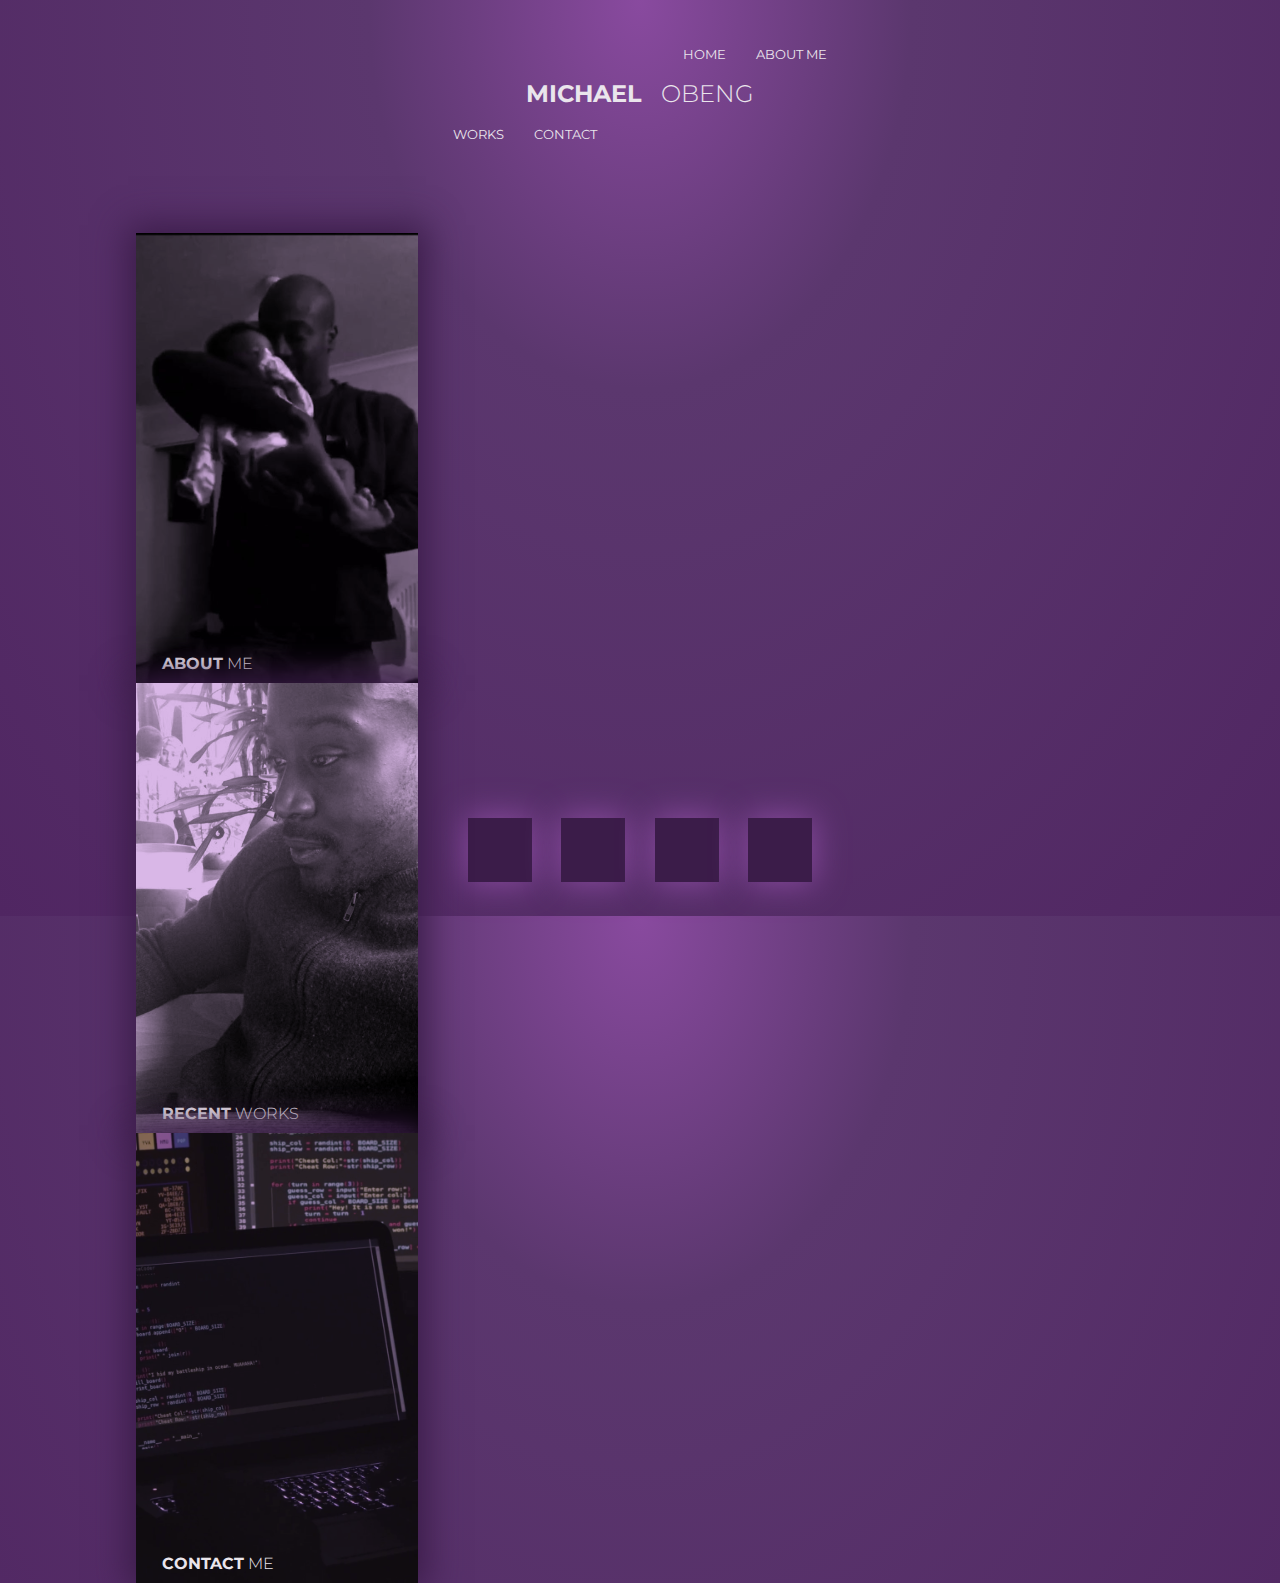
<file: index.html>
<!DOCTYPE html>
<html lang="en" dir="ltr">
  <head>
    <meta charset="utf-8">
    <link rel="stylesheet" href="style.css">
    <link rel="stylesheet" href="https://use.fontawesome.com/releases/v5.1.0/css/all.css" integrity="sha384-lKuwvrZot6UHsBSfcMvOkWwlCMgc0TaWr+30HWe3a4ltaBwTZhyTEggF5tJv8tbt" crossorigin="anonymous">
    <link href="https://stackpath.bootstrapcdn.com/bootstrap/4.1.1/css/bootstrap.min.css" rel="stylesheet" integrity="sha384-WskhaSGFgHYWDcbwN70/dfYBj47jz9qbsMId/iRN3ewGhXQFZCSftd1LZCfmhktB" crossorigin="anonymous">
    <link href="https://fonts.googleapis.com/css?family=Montserrat:100,200,300,400,500,600,700,800,900" rel="stylesheet">
    <link rel="stylesheet" href="https://cdnjs.cloudflare.com/ajax/libs/animate.css/3.5.2/animate.min.css">
    <title>Michael Obeng - Web Developer</title>
  </head>
  <body>
    <header>
      <div class="row">
        <div class="col-md-4 left">
            <a href="#">Home</a>
            <a href="#">About me</a>
        </div>
        <div class="col-md-4">
          <h1><strong>Michael </strong>&nbsp;&nbsp;Obeng</h1>
        </div>
        <div class="col-md-4 right">
            <a href="works.html">Works</a>
            <a href="#">Contact</a>
        </div>
      </div>
    </header>
    <section id="tiles" class="animated slideInLeft">
      <div class="row">
        <div class="col-md-4">
          <div id="about-tile">
            <h3><strong>About</strong>&nbsp;me</h3>
          </div>
        </div>
        <div class="col-md-4">
          <div id="works-tile">
            <h3><strong>Recent</strong>&nbsp;works</h3>
          </div>
        </div>
        <div class="col-md-4">
          <div id="contact-tile">
            <h3><strong>Contact</strong>&nbsp;me</h3>
          </div>
        </div>
      </div>
    </section>
    <section id="social" class="animated slideInLeft">
      <div class="row">
        <div class="col-md-12">
          <a href="https://github.com/mikeydoesit" target="_blank">
            <div class="icon-wrapper">
              <i class="fab fa-github"></i>
            </div>
          </a>
          <a href="#">
            <div class="icon-wrapper">
              <i class="fab fa-facebook-f"></i>
            </div>
          </a>
          <a href="#">
            <div class="icon-wrapper">
              <i class="fab fa-twitter"></i>
            </div>
          </a>
          <a href="https://www.linkedin.com/in/michael-obeng-61586055/" target="_blank">
            <div class="icon-wrapper">
              <i class="fab fa-linkedin-in"></i>
            </div>
          </a>
        </div>
      </div>
    </section>
  </body>
</html>
</file>
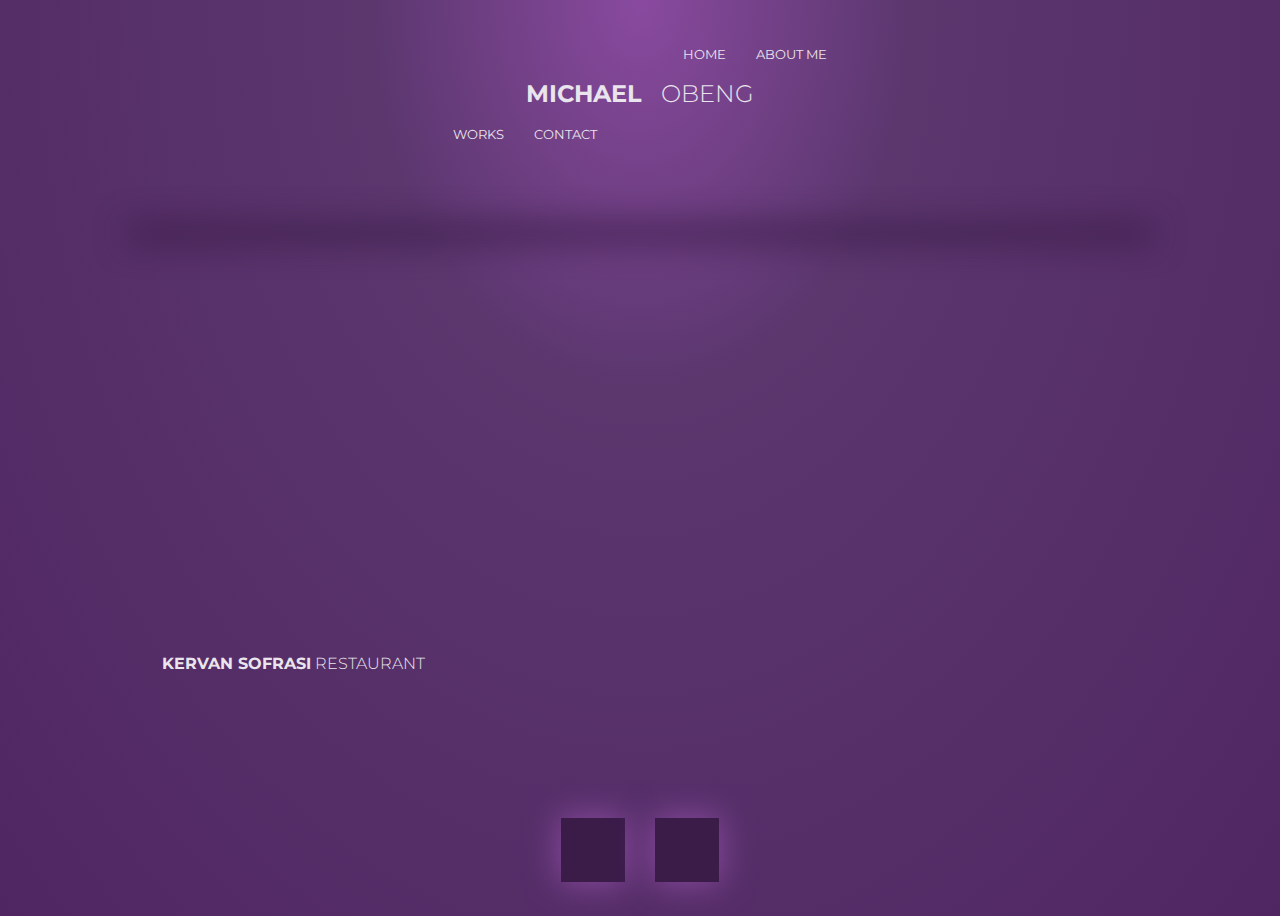
<file: works.html>
<!DOCTYPE html>
<html lang="en" dir="ltr">
  <head>
    <meta charset="utf-8">
    <link rel="stylesheet" href="style.css">
    <link rel="stylesheet" href="https://use.fontawesome.com/releases/v5.1.0/css/all.css" integrity="sha384-lKuwvrZot6UHsBSfcMvOkWwlCMgc0TaWr+30HWe3a4ltaBwTZhyTEggF5tJv8tbt" crossorigin="anonymous">
    <link href="https://stackpath.bootstrapcdn.com/bootstrap/4.1.1/css/bootstrap.min.css" rel="stylesheet" integrity="sha384-WskhaSGFgHYWDcbwN70/dfYBj47jz9qbsMId/iRN3ewGhXQFZCSftd1LZCfmhktB" crossorigin="anonymous">
    <link href="https://fonts.googleapis.com/css?family=Montserrat:100,200,300,400,500,600,700,800,900" rel="stylesheet">
    <link rel="stylesheet" href="wallop.css">
    <link rel="stylesheet" href="wallop--fade.css">
    <link rel="stylesheet" href="https://cdnjs.cloudflare.com/ajax/libs/animate.css/3.5.2/animate.min.css">
    <title>Michael Obeng - Web Developer</title>
  </head>
  <body>
    <header>
      <div class="row">
        <div class="col-md-4 left">
            <a href="index.html">Home</a>
            <a href="#">About me</a>
        </div>
        <div class="col-md-4">
          <h1><strong>Michael </strong>&nbsp;&nbsp;Obeng</h1>
        </div>
        <div class="col-md-4 right">
            <a href="#">Works</a>
            <a href="#">Contact</a>
        </div>
      </div>
    </header>

    <section id="tiles" class="Wallop Wallop--fade animated slideInLeft">
      <div class="row Wallop-list">
        <div class="offset-md-1 col-md-10 Wallop-item">
          <div id="kervan-tile">
            <h3><strong>Kervan&nbsp;Sofrasi</strong>&nbsp;Restaurant</h3>
          </div>
        </div>
        <div class="offset-md-1 col-md-10 Wallop-item">
          <div id="dOsei-tile">
            <h3><strong>Dennis&nbsp;Osei</strong>&nbsp;&nbsp;Life&nbsp;Coach</h3>
          </div>
        </div>
        <div class="offset-md-1 col-md-10 Wallop-item">
          <div id="weather-tile">
            <h3><strong>weather</strong>&nbsp;app</h3>
          </div>
        </div>
        <div class="offset-md-1 col-md-10 Wallop-item">
          <div id="ap-tile">
            <h3><strong>theafropick.co.uk</strong>&nbsp;blog/ecommerce</h3>
          </div>
        </div>
      </div>
    </section>

    <section id="social" class="animated slideInLeft">
      <div class="row">
        <div class="col-md-12">
            <div class="icon-wrapper Wallop-buttonPrevious">
              <i class="fas fa-arrow-left fa-2x"></i>
            </div>
            <div class="icon-wrapper Wallop-buttonNext">
              <i class="fas fa-arrow-right fa-2x"></i>
            </div>
        </div>
      </div>
    </section>
    <script src="https://cdnjs.cloudflare.com/ajax/libs/jquery/3.3.1/jquery.min.js"></script>
    <script src="wallop.min.js"></script>
    <script src="main.js"></script>
  </body>
</html>
</file>
<file: style.css>
body {
  height: 100vh;
  font-family: 'Montserrat', sans-serif;
  background: radial-gradient(ellipse at center top, #894A9F 0%, #5B376E 30%, #502662 100%);
}
header .row {
  padding-top: 4vh;
  text-align: center;
  margin-left: 0;
  margin-right: 0;
}
header .left {
  padding-left: 18vw;
}
header .right {
  padding-right: 18vw;
}
header a {
  margin-bottom: 0;
  display: inline-block;
  text-decoration: none;
  font-size: 0.8rem;
  font-family: 'Montserrat', sans-serif;
  color: #EAE5EC;
  padding-left: 1vw;
  padding-right: 1vw;
  transition: all 0.7s ease-in-out;
  text-transform: uppercase;
}
header a:hover {
  color: #9D8DA4;
  text-decoration: none;
}
header h1 {
  font-family: 'Montserrat', sans-serif;
  font-weight: 300;
  display: inline-block;
  color: #EAE5EC;
  font-size: 1.5rem;
  text-transform: uppercase;
}
header h1 strong {
  font-weight: 700;
}

#tiles {
  margin-top: 10vh;
  padding-left: 10vw;
  padding-right: 10vw;
  height: 50vh;
  -webkit-animation-delay: 1s;
  -moz-animation-delay: 1s;
  -webkit-animation-duration: 1.2s;
  -moz-animation-duration: 1.2s;
}
#tiles .row {
  height: 100%;
}
#tiles .col-md-4 {
  width: 22vw;
  height: 100%;

}
#tiles #about-tile {
  background-image: url('about.png');
  background-position: center;
  background-size: cover;
  height: 100%;
  -webkit-box-shadow: 0px 0px 33px 8px rgba(59,28,73,1);
  -moz-box-shadow: 0px 0px 33px 8px rgba(59,28,73,1);
  box-shadow: 0px 0px 33px 8px rgba(59,28,73,1);
  position: relative;
	-webkit-transition: .7s ease-in-out;
	transition: .7s ease-in-out;
  background-color: rgba(80, 38, 98, 0.4);
  background-blend-mode: overlay;
}
#tiles #about-tile:hover {
  background-color: transparent;
}
#tiles #works-tile {
  background-image: url('works.png');
  background-position: center;
  background-size: cover;
  height: 100%;
  -webkit-box-shadow: 0px 0px 33px 8px rgba(59,28,73,1);
  -moz-box-shadow: 0px 0px 33px 8px rgba(59,28,73,1);
  box-shadow: 0px 0px 33px 8px rgba(59,28,73,1);
  position: relative;
  -webkit-transition: .7s ease-in-out;
	transition: .7s ease-in-out;
  background-color: rgba(80, 38, 98, 0.4);
  background-blend-mode: overlay;
}
#tiles #works-tile:hover {
  background-color: transparent;
}
#tiles #contact-tile {
  background-image: url('contact.png');
  background-position: center;
  background-size: cover;
  height: 100%;
  -webkit-box-shadow: 0px 0px 33px 8px rgba(59,28,73,1);
  -moz-box-shadow: 0px 0px 33px 8px rgba(59,28,73,1);
  box-shadow: 0px 0px 33px 8px rgba(59,28,73,1);
  position: relative;
  -webkit-transition: .7s ease-in-out;
	transition: .7s ease-in-out;
  background-color: rgba(80, 38, 98, 0.4);
  background-blend-mode: overlay;
}
#tiles #contact-tile:hover {
  background-color: transparent;
}
#tiles h3 {
  font-family: 'Montserrat', sans-serif;
  top: 45vh;
  padding-left: 2vw;
  font-size: 1rem;
  font-weight: 300;
  color: #EAE5EC;
  text-transform: uppercase;
  position: absolute;
}
#tiles h3 strong {
  font-weight: 700;
}


#tiles #kervan-tile {
  background-image: url('kervan.png');
  background-position: center;
  background-size: cover;
  height: 100%;
  -webkit-box-shadow: 0px 0px 33px 8px rgba(59,28,73,1);
  -moz-box-shadow: 0px 0px 33px 8px rgba(59,28,73,1);
  box-shadow: 0px 0px 33px 8px rgba(59,28,73,1);
  position: relative;
	-webkit-transition: .7s ease-in-out;
	transition: .7s ease-in-out;
  background-color: rgba(80, 38, 98, 0.4);
  background-blend-mode: overlay;
}
#tiles #kervan-tile:hover {
  background-color: transparent;
}
#tiles #dOsei-tile {
  background-image: url('dOsei.png');
  background-position: center;
  background-size: cover;
  height: 100%;
  -webkit-box-shadow: 0px 0px 33px 8px rgba(59,28,73,1);
  -moz-box-shadow: 0px 0px 33px 8px rgba(59,28,73,1);
  box-shadow: 0px 0px 33px 8px rgba(59,28,73,1);
  position: relative;
	-webkit-transition: .7s ease-in-out;
	transition: .7s ease-in-out;
  background-color: rgba(80, 38, 98, 0.4);
  background-blend-mode: overlay;
}
#tiles #dOsei-tile:hover {
  background-color: transparent;
}
#tiles #ap-tile {
  background-image: url('ap.png');
  background-position: center;
  background-size: cover;
  height: 100%;
  -webkit-box-shadow: 0px 0px 33px 8px rgba(59,28,73,1);
  -moz-box-shadow: 0px 0px 33px 8px rgba(59,28,73,1);
  box-shadow: 0px 0px 33px 8px rgba(59,28,73,1);
  position: relative;
	-webkit-transition: .7s ease-in-out;
	transition: .7s ease-in-out;
  background-color: rgba(80, 38, 98, 0.4);
  background-blend-mode: overlay;
}
#tiles #ap-tile:hover {
  background-color: transparent;
}
#tiles #weather-tile {
  background-image: url('weather.png');
  background-position: center;
  background-size: cover;
  height: 100%;
  -webkit-box-shadow: 0px 0px 33px 8px rgba(59,28,73,1);
  -moz-box-shadow: 0px 0px 33px 8px rgba(59,28,73,1);
  box-shadow: 0px 0px 33px 8px rgba(59,28,73,1);
  position: relative;
	-webkit-transition: .7s ease-in-out;
	transition: .7s ease-in-out;
  background-color: rgba(80, 38, 98, 0.4);
  background-blend-mode: overlay;
}
#tiles #weather-tile:hover {
  background-color: transparent;
}



#social {
  margin-top: 15vh;
  text-align: center;
  padding-left: 10vw;
  padding-right: 10vw;
  -webkit-animation-delay: 2s;
  -moz-animation-delay: 2s;
  -webkit-animation-duration: 1.2s;
  -moz-animation-duration: 1.2s;
}
#social a {
  text-decoration: none;
  padding: 0;
  margin: 0;
}
#social .icon-wrapper {
  display: inline-block;
  color: #9D8DA4;
  background-color: #3B1C49;
  vertical-align: middle;
  text-align: center;
  width: 4rem;
  height: 4rem;
  margin-left: 1vw;
  margin-right: 1vw;
  -webkit-box-shadow: 0px 0px 33px 2px rgba(137,74,159,1);
  -moz-box-shadow: 0px 0px 33px 2px rgba(137,74,159,1);
  box-shadow: 0px 0px 33px 2px rgba(137,74,159,1);
  transition: all 0.7s ease-in-out;
}
#social .icon-wrapper:hover {
  cursor: pointer;
  color: #EAE5EC;
}
#social i {
  padding-top: 40%;
  font-size: 100%;
  vertical-align: middle;
}
</file>
<file: wallop.css>
/**
 * wallop.css
 *
 * @fileoverview Default styles for wallop – recommended
 *
 * @author Pedro Duarte
 * @author http://pedroduarte.me/wallop
 */

/*
  This is the top-level selector
  It should be relative positioned
  to allow the children to be positioned absolutely
  relative to this
 */
.Wallop {
  position: relative;
}

/*
  This element groups all the items, but not the buttons
  It's a recommendation but it's very likely
  you'll want to hide any overflow from the items
  Especially when doing animations such as scale
 */
.Wallop-list {
  position: relative;
  overflow: inherit;
}

/*
  This is the item element
  By default, they are all hidden and
  positioned absolute
  I recommend always having .Wallop-item--current
  in your markup by default (probably on the first element)
 */
.Wallop-item {
  visibility: hidden;
  position: absolute;
  top: 0;
  left: 0;
  width: 100%;
}

/*
  This is the current item element
  All we do here, is make it visible again reset
  the position to static. Could also be relative
 */
.Wallop-item--current {
  visibility: visible;
  position: relative;
}
</file>
<file: wallop--fade.css>
/**
 * wallop--fade.css
 *
 * @fileoverview Fade animation for wallop
 *
 * @author Pedro Duarte
 * @author http://pedroduarte.me/wallop
 */

 .Wallop--fade .Wallop-item--hidePrevious,
 .Wallop--fade .Wallop-item--hideNext {
  visibility: visible;
  -webkit-animation: fadeOut 900ms cubic-bezier(0.455, 0.03, 0.515, 0.955) both;
  -moz-animation: fadeOut 900ms cubic-bezier(0.455, 0.03, 0.515, 0.955) both;
  -ms-animation: fadeOut 900ms cubic-bezier(0.455, 0.03, 0.515, 0.955) both;
  animation: fadeOut 900ms cubic-bezier(0.455, 0.03, 0.515, 0.955) both;
}

/*
  In order to fade out properly we need to make sure
  that the item that is going to be the previous one
  has a higer z-index that the next one
 */
.Wallop--fade .Wallop-item--hidePrevious,
.Wallop--fade .Wallop-item--hideNext { z-index: 2; }
.Wallop--fade .Wallop-item--showPrevious,
.Wallop--fade .Wallop-item--showNext { z-index: 1; }

 /*==========  FADE ANIMATIONS  ==========*/
@-webkit-keyframes fadeOut {
  100% {
    opacity: 0;
    visibility: hidden;
  }
}
@-moz-keyframes fadeOut {
  100% {
    opacity: 0;
    visibility: hidden;
  }
}
@-ms-keyframes fadeOut {
  100% {
    opacity: 0;
    visibility: hidden;
  }
}
@keyframes fadeOut {
  100% {
    opacity: 0;
    visibility: hidden;
  }
}
</file>
